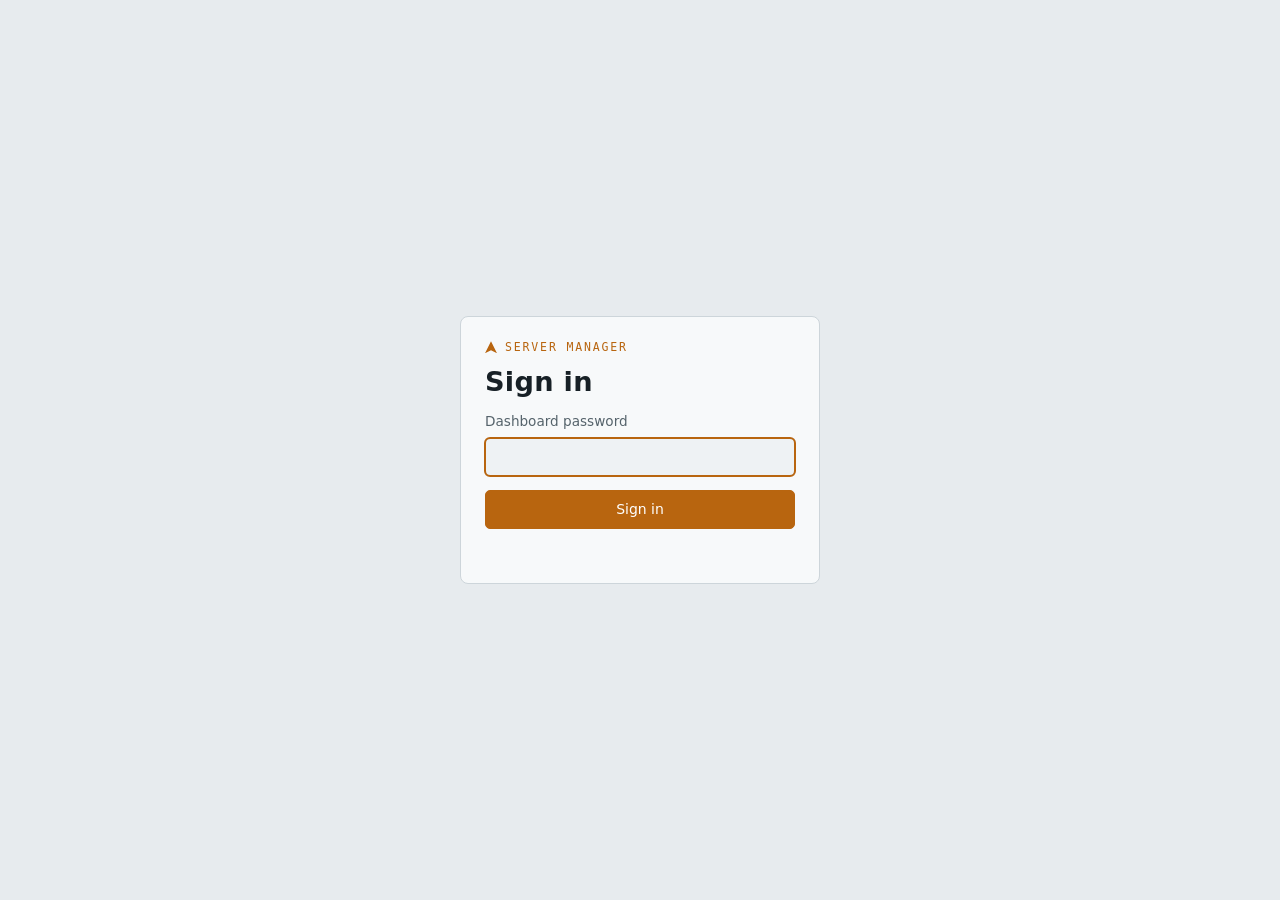
<file: src/wwwroot/login.html>
<!doctype html>
<html lang="en">
<head>
<meta charset="utf-8">
<meta name="viewport" content="width=device-width, initial-scale=1">
<title>Sign in</title>
<link rel="stylesheet" href="app.css">
<style>
  body{display:grid;place-items:center;min-height:100vh;padding-block:24px}
  .login{width:min(360px,100%);background:var(--panel);border:1px solid var(--line);border-radius:8px;padding:24px;display:flex;flex-direction:column;gap:14px}
  .login input{width:100%}
</style>
</head>
<body>
<form class="login" id="f" autocomplete="on">
  <div class="brand"><span class="mark" aria-hidden="true"></span><span>Server manager</span></div>
  <h1>Sign in</h1>
  <label class="field" for="pw">Dashboard password
    <input id="pw" type="password" autocomplete="current-password" required autofocus>
  </label>
  <button class="btn primary" type="submit">Sign in</button>
  <p id="msg" class="form-status err" role="status"></p>
</form>
<script>
document.getElementById("f").addEventListener("submit", async e => {
  e.preventDefault();
  const msg = document.getElementById("msg");
  msg.textContent = "";
  try {
    const r = await fetch("/api/login", { method: "POST", headers: { "Content-Type": "application/json", "X-Manager": "1" },
      body: JSON.stringify({ password: document.getElementById("pw").value }) });
    if (r.ok) { location.href = "/"; return; }
    msg.textContent = (await r.json().catch(() => ({}))).error || "Sign-in failed.";
  } catch { msg.textContent = "Can't reach the manager."; }
});
</script>
</body>
</html>
</file>
<file: src/wwwroot/app.css>
:root{
  color-scheme:light;
  --ground:#e7ebee; --panel:#f7f9fa; --panel-2:#eef2f4; --ink:#172026; --ink-2:#55636b; --line:#cdd5da;
  --accent:#b8650f; --accent-ink:#fff; --accent-soft:#f6e2c8;
  --ok:#2f8f5b; --ok-soft:#d6efe1; --warn:#a96d00; --warn-soft:#f6e8c6; --bad:#c23b33; --bad-soft:#f7d9d6;
  --info:#2f6fae; --log-bg:#f1f4f6; --shadow:0 8px 30px rgba(20,30,40,.18);
  --ch-global:#6b7a83; --ch-faction:#2f8f5b; --ch-alliance:#2f6fae; --ch-server:#c0397a; --ch-private:#7a52c7; --ch-dashboard:#b8650f;
  --display:"Chakra Petch","Segoe UI",system-ui,sans-serif;
  --body:"IBM Plex Sans","Segoe UI",system-ui,sans-serif;
  --mono:"IBM Plex Mono",ui-monospace,Consolas,monospace;
}
@media (prefers-color-scheme: dark){
  :root:not([data-theme="light"]){
    color-scheme:dark;
    --ground:#0d1317; --panel:#141c21; --panel-2:#1a242a; --ink:#e2e8eb; --ink-2:#93a2aa; --line:#27333a;
    --accent:#e9963a; --accent-ink:#1b1206; --accent-soft:#3b2a15;
    --ok:#4cc184; --ok-soft:#173327; --warn:#e6b04a; --warn-soft:#3a2e14; --bad:#ef6a5f; --bad-soft:#3d1c1a;
    --info:#6aa8e6; --log-bg:#0f161a; --shadow:0 10px 40px rgba(0,0,0,.5);
    --ch-global:#9aa7ae; --ch-faction:#4cc184; --ch-alliance:#6aa8e6; --ch-server:#ec6fa9; --ch-private:#a98bf0; --ch-dashboard:#e9963a;
  }
}
:root[data-theme="dark"]{
  color-scheme:dark;
  --ground:#0d1317; --panel:#141c21; --panel-2:#1a242a; --ink:#e2e8eb; --ink-2:#93a2aa; --line:#27333a;
  --accent:#e9963a; --accent-ink:#1b1206; --accent-soft:#3b2a15;
  --ok:#4cc184; --ok-soft:#173327; --warn:#e6b04a; --warn-soft:#3a2e14; --bad:#ef6a5f; --bad-soft:#3d1c1a;
  --info:#6aa8e6; --log-bg:#0f161a; --shadow:0 10px 40px rgba(0,0,0,.5);
  --ch-global:#9aa7ae; --ch-faction:#4cc184; --ch-alliance:#6aa8e6; --ch-server:#ec6fa9; --ch-private:#a98bf0; --ch-dashboard:#e9963a;
}

*{box-sizing:border-box}
[hidden]{display:none!important}
html,body{margin:0}
body{background:var(--ground);color:var(--ink);font:14px/1.5 var(--body);padding-inline:20px;padding-block:0 48px;min-height:100vh}
h1,h2{font-family:var(--display);margin:0;letter-spacing:.01em;text-wrap:balance}
h1{font-size:1.7rem;font-weight:700;line-height:1.1}
h2{font-size:1.05rem;font-weight:600}
.muted{color:var(--ink-2)}
.small{font-size:.82rem}
.mono{font-family:var(--mono)}
.sr-only{position:absolute;width:1px;height:1px;overflow:hidden;clip:rect(0 0 0 0);white-space:nowrap}
button{font:inherit;color:inherit}
:focus-visible{outline:2px solid var(--accent);outline-offset:2px}

/* ---------- top bar */
.topbar{max-width:1280px;margin:0 auto;padding-block:22px 16px;display:flex;gap:20px;align-items:flex-end;justify-content:space-between;flex-wrap:wrap}
.ident{display:flex;flex-direction:column;gap:6px;min-width:0}
.brand{display:flex;align-items:center;gap:8px;font:500 .72rem/1 var(--mono);letter-spacing:.16em;text-transform:uppercase;color:var(--accent)}
.mark{width:12px;height:12px;background:var(--accent);clip-path:polygon(50% 0,100% 100%,50% 75%,0 100%)}
.ident-meta{display:flex;flex-wrap:wrap;gap:6px 14px;align-items:center}
.meta{font:500 .8rem/1 var(--mono);color:var(--ink-2)}
.pill{font:600 .72rem/1 var(--mono);letter-spacing:.08em;text-transform:uppercase;padding:5px 9px 5px 22px;border-radius:999px;position:relative;background:var(--panel-2);color:var(--ink-2)}
.pill::before{content:"";position:absolute;left:9px;top:50%;width:7px;height:7px;margin-top:-3.5px;border-radius:50%;background:currentColor}
.pill[data-state="online"]{background:var(--ok-soft);color:var(--ok)}
.pill[data-state="starting"],.pill[data-state="busy"]{background:var(--warn-soft);color:var(--warn)}
.pill[data-state="starting"]::before,.pill[data-state="busy"]::before{animation:pulse 1.2s infinite}
.pill[data-state="offline"]{background:var(--bad-soft);color:var(--bad)}
.pill[data-state="idle"]{background:var(--panel-2);color:var(--ink-2)}
@keyframes pulse{50%{opacity:.25}}
.controls{display:flex;gap:8px;flex-wrap:wrap}

.btn{border:1px solid var(--line);background:var(--panel);padding:8px 14px;border-radius:5px;cursor:pointer;font-weight:500;white-space:nowrap}
.btn:hover:not(:disabled){border-color:var(--ink-2)}
.btn:disabled{opacity:.45;cursor:not-allowed}
.btn.primary{background:var(--accent);border-color:var(--accent);color:var(--accent-ink)}
.btn.danger{color:var(--bad);border-color:color-mix(in srgb,var(--bad) 45%,var(--line))}
.btn.danger:hover:not(:disabled){background:var(--bad-soft)}
.btn.ghost{background:transparent}
.btn.sm{padding:4px 9px;font-size:.82rem}
.link{background:none;border:0;padding:0;color:var(--accent);cursor:pointer;font-size:.85rem;text-decoration:underline;text-underline-offset:2px}

/* ---------- job bar */
.jobbar{max-width:1280px;margin:0 auto 14px;background:var(--panel);border:1px solid var(--line);border-left:3px solid var(--warn);border-radius:6px;padding:10px 14px;display:flex;flex-direction:column;gap:6px}
.jobbar[data-state="succeeded"]{border-left-color:var(--ok)}
.jobbar[data-state="failed"]{border-left-color:var(--bad)}
.jobbar-head{display:flex;gap:10px;align-items:baseline;flex-wrap:wrap}
.job-state{font:600 .7rem/1 var(--mono);letter-spacing:.08em;text-transform:uppercase;color:var(--warn)}
.jobbar[data-state="succeeded"] .job-state{color:var(--ok)}
.jobbar[data-state="failed"] .job-state{color:var(--bad)}
.job-last{font-size:.8rem;color:var(--ink-2);white-space:nowrap;overflow:hidden;text-overflow:ellipsis}
.job-output{margin:0;max-height:260px;overflow:auto;background:var(--log-bg);border-radius:4px;padding:10px;font:400 .78rem/1.5 var(--mono);white-space:pre-wrap}

/* ---------- tabs */
.tabs{max-width:1280px;margin:0 auto;display:flex;gap:2px;border-bottom:1px solid var(--line);overflow-x:auto}
.tabs button{background:none;border:0;border-bottom:2px solid transparent;padding:10px 14px;cursor:pointer;color:var(--ink-2);font-weight:500;white-space:nowrap}
.tabs button[aria-selected="true"]{color:var(--ink);border-bottom-color:var(--accent)}
main{max-width:1280px;margin:0 auto;padding-top:18px}
.view{display:flex;flex-direction:column;gap:16px}

/* ---------- panels */
.panel{background:var(--panel);border:1px solid var(--line);border-radius:6px;padding:16px;display:flex;flex-direction:column;gap:12px;min-width:0}
.panel-head{display:flex;justify-content:space-between;align-items:center;gap:12px;flex-wrap:wrap}
.cols{display:grid;grid-template-columns:minmax(0,1.6fr) minmax(0,1fr);gap:16px;align-items:start}
.col-main,.col-side{display:flex;flex-direction:column;gap:16px;min-width:0}
@media (max-width:900px){.cols{grid-template-columns:1fr}}

.metrics{display:grid;grid-template-columns:repeat(auto-fit,minmax(170px,1fr));gap:1px;background:var(--line);border:1px solid var(--line);border-radius:6px;overflow:hidden}
.metric{background:var(--panel);padding:14px 16px;display:flex;flex-direction:column;gap:4px;min-width:0}
.metric .k{font:500 .68rem/1 var(--mono);letter-spacing:.12em;text-transform:uppercase;color:var(--ink-2)}
.metric .v{font:600 1.5rem/1.15 var(--display);font-variant-numeric:tabular-nums;white-space:nowrap;overflow:hidden;text-overflow:ellipsis}
.metric .s{font-size:.78rem;color:var(--ink-2);white-space:nowrap;overflow:hidden;text-overflow:ellipsis}
.metric .v.good{color:var(--ok)} .metric .v.meh{color:var(--warn)} .metric .v.bad{color:var(--bad)}

/* players */
.players{display:flex;flex-direction:column}
.player{display:grid;grid-template-columns:minmax(0,1fr) auto;gap:10px;align-items:center;padding:10px 0;border-top:1px solid var(--line)}
.player:first-child{border-top:0;padding-top:0}
.player .who{display:flex;flex-direction:column;gap:2px;min-width:0}
.player .name{font-weight:600;overflow:hidden;text-overflow:ellipsis;white-space:nowrap}
.player .sub{font:400 .78rem/1.3 var(--mono);color:var(--ink-2);overflow:hidden;text-overflow:ellipsis;white-space:nowrap}
.player .acts{display:flex;gap:6px}
.empty{color:var(--ink-2);padding:6px 0}

.inline-form{display:flex;gap:8px;align-items:center}
.inline-form input{flex:1;min-width:0}
input[type=text],input[type=search],select{background:var(--panel-2);border:1px solid var(--line);color:var(--ink);border-radius:5px;padding:8px 10px;font:inherit}
input:focus,select:focus{outline:2px solid var(--accent);outline-offset:-1px}
.form-status{margin:0;font-size:.82rem;min-height:1.2em;color:var(--ink-2)}
.form-status.err{color:var(--bad)}

.activity{list-style:none;margin:0;padding:0;display:flex;flex-direction:column;gap:8px;max-height:420px;overflow:auto}
.activity li{display:grid;grid-template-columns:58px 10px 1fr;gap:8px;align-items:baseline;font-size:.88rem}
.activity time{font:400 .75rem/1 var(--mono);color:var(--ink-2)}
.activity .dot{width:8px;height:8px;border-radius:50%;background:var(--ink-2);align-self:center}
.activity .join .dot{background:var(--ok)} .activity .leave .dot{background:var(--ink-2)} .activity .server .dot{background:var(--accent)}

/* console + log */
.chips{display:flex;gap:6px;flex-wrap:wrap}
.chip{font:500 .78rem/1 var(--mono);padding:6px 9px;border:1px solid var(--line);background:var(--panel-2);border-radius:4px;cursor:pointer}
.console-out{background:var(--log-bg);border-radius:5px;padding:12px;height:260px;overflow:auto;font-size:.8rem;line-height:1.5;white-space:pre-wrap;word-break:break-word}
.console-out .cmd{color:var(--accent);font-weight:500;margin-top:8px}
.console-out .cmd:first-child{margin-top:0}
.console-out .err{color:var(--bad)}
.prompt{color:var(--accent);font-weight:600}
.log-tools{display:flex;gap:8px;align-items:center;flex-wrap:wrap}
.log-tools input[type=search]{width:170px;padding:6px 9px}
.seg{display:inline-flex;border:1px solid var(--line);border-radius:5px;overflow:hidden}
.seg button{background:var(--panel);border:0;border-left:1px solid var(--line);padding:6px 10px;cursor:pointer;font-size:.82rem;color:var(--ink-2)}
.seg button:first-child{border-left:0}
.seg button[aria-pressed="true"]{background:var(--accent-soft);color:var(--ink);font-weight:500}
.check{display:inline-flex;gap:6px;align-items:center;font-size:.85rem;color:var(--ink-2);cursor:pointer}
.log{background:var(--log-bg);border-radius:5px;padding:10px 12px;height:460px;overflow:auto;font-size:.76rem;line-height:1.55}
.log.short{height:380px}
.log .ln{white-space:pre-wrap;word-break:break-word}
.log .ln.error{color:var(--bad)} .log .ln.warn{color:var(--warn)} .log .ln.player{color:var(--info)}
.log .ln.routine{color:var(--ink-2);opacity:.75} .log .ln.system{color:var(--accent);margin-block:6px}
.log .ln .t{color:var(--ink-2);margin-right:8px}

/* maintenance */
.tasks{display:grid;grid-template-columns:repeat(auto-fit,minmax(320px,1fr));gap:16px}
.task dl{display:grid;grid-template-columns:auto 1fr;gap:6px 14px;margin:0;font-size:.88rem}
.task dt{color:var(--ink-2)}
.task dd{margin:0;font-variant-numeric:tabular-nums}
.task .row{display:flex;gap:8px;align-items:center;flex-wrap:wrap;justify-content:space-between}
.switch{display:inline-flex;align-items:center;gap:8px;cursor:pointer;font-size:.88rem}
.switch input{appearance:none;width:34px;height:20px;border-radius:999px;background:var(--line);position:relative;cursor:pointer;margin:0;transition:background .15s}
.switch input::after{content:"";position:absolute;top:3px;left:3px;width:14px;height:14px;border-radius:50%;background:#fff;transition:transform .15s}
.switch input:checked{background:var(--ok)}
.switch input:checked::after{transform:translateX(14px)}

/* tables */
.table-wrap{overflow-x:auto}
table{width:100%;border-collapse:collapse;font-size:.88rem}
th,td{text-align:left;padding:8px 10px;border-bottom:1px solid var(--line);vertical-align:top}
th{font:500 .68rem/1.2 var(--mono);letter-spacing:.1em;text-transform:uppercase;color:var(--ink-2)}
td.n,th.n{text-align:right;font-variant-numeric:tabular-nums}
td.mono{font-size:.82rem;word-break:break-all}
tr.section td{font:600 .78rem/1 var(--mono);letter-spacing:.08em;color:var(--accent);padding-top:16px;border-bottom:0}
.tag{font:500 .7rem/1 var(--mono);padding:3px 7px;border-radius:3px;background:var(--panel-2);color:var(--ink-2);white-space:nowrap}
.tag.manual{background:var(--accent-soft);color:var(--ink)}
.tag.pre-restore{background:var(--warn-soft);color:var(--ink)}
.paths{margin:0;display:flex;flex-direction:column;gap:10px}
.paths dt{font:500 .68rem/1 var(--mono);letter-spacing:.1em;text-transform:uppercase;color:var(--ink-2)}
.paths dd{margin:2px 0 0;font:400 .8rem/1.4 var(--mono);word-break:break-all}

/* dialogs */
dialog{border:1px solid var(--line);border-radius:8px;background:var(--panel);color:var(--ink);padding:0;width:min(460px,calc(100vw - 32px));box-shadow:var(--shadow)}
dialog::backdrop{background:rgba(5,10,14,.55)}
.dlg{padding:20px;display:flex;flex-direction:column;gap:14px}
.dlg p{margin:0}
.dlg-actions{display:flex;justify-content:flex-end;gap:8px}
.warn-pick{border:1px solid var(--line);border-radius:5px;padding:10px 12px;display:flex;gap:14px;flex-wrap:wrap;margin:0}
.warn-pick legend{font-size:.8rem;color:var(--ink-2);padding:0 4px}
.warn-pick label{display:inline-flex;gap:6px;align-items:center;cursor:pointer}
.field{display:flex;flex-direction:column;gap:6px;font-size:.85rem;color:var(--ink-2)}
.field input,.field select{color:var(--ink)}

.toast{position:fixed;left:50%;bottom:calc(24px + env(safe-area-inset-bottom,0px));transform:translateX(-50%);background:var(--ink);color:var(--ground);padding:10px 16px;border-radius:6px;box-shadow:var(--shadow);font-size:.9rem;max-width:calc(100vw - 32px);z-index:10}
.toast.err{background:var(--bad);color:#fff}

@media (prefers-reduced-motion:reduce){*{animation:none!important;transition:none!important}}

/* known players + bans */
.known{display:flex;flex-direction:column;gap:6px;max-height:300px;overflow:auto}
.known .kp{display:grid;grid-template-columns:minmax(0,1fr) auto;gap:8px;font-size:.88rem;align-items:baseline}
.known .kp .n{overflow:hidden;text-overflow:ellipsis;white-space:nowrap}
.known .kp .f{font:400 .75rem/1 var(--mono);color:var(--ink-2)}
.known .kp.on .n::before{content:"";display:inline-block;width:7px;height:7px;border-radius:50%;background:var(--ok);margin-right:7px;vertical-align:1px}
.ban{display:grid;grid-template-columns:minmax(0,1fr) auto;gap:8px;align-items:center;font-size:.85rem;padding:4px 0}
.player .acts{flex-wrap:wrap;justify-content:flex-end}

/* remote access */
.remote-chip{font:500 .78rem/1 var(--mono);color:var(--ink-2);text-decoration:none;display:inline-flex;align-items:center;gap:6px}
.remote-chip::before{content:"";width:7px;height:7px;border-radius:50%;background:var(--ink-2)}
.remote-chip[data-on="true"]{color:var(--ok)}
.remote-chip[data-on="true"]::before{background:var(--ok)}
.remote-chip:hover{text-decoration:underline;text-underline-offset:2px}
.remote-body{display:flex;flex-direction:column;gap:10px}
.addr{display:flex;align-items:center;gap:8px;background:var(--panel-2);border:1px solid var(--line);border-radius:5px;padding:8px 10px}
.addr a{font:500 .95rem/1.2 var(--mono);color:var(--ink);text-decoration:none;flex:1;min-width:0;overflow:hidden;text-overflow:ellipsis;white-space:nowrap}
.addr a:hover{color:var(--accent)}
.addr.off a{color:var(--ink-2)}
.remote-body .row{display:flex;gap:8px;align-items:center;justify-content:space-between;flex-wrap:wrap}

/* chat */
.chat{list-style:none;margin:0;padding:10px 12px;background:var(--log-bg);border-radius:5px;display:flex;flex-direction:column;gap:6px;max-height:320px;min-height:120px;overflow:auto}
.chat li{display:grid;grid-template-columns:52px minmax(0,1fr);gap:10px;font-size:.88rem;line-height:1.4}
.chat time{font:400 .74rem/1.6 var(--mono);color:var(--ink-2)}
.chat .who{font-weight:600}
.chat .to{font:500 .7rem/1 var(--mono);color:var(--ink-2);margin-left:6px;letter-spacing:.04em}
.chat .dashboard .who{color:var(--accent)}
.chat .empty{grid-template-columns:1fr;color:var(--ink-2)}

/* chat channels */
.chat li{border-left:3px solid var(--ch,var(--ch-global));padding-left:9px}
.chat li.empty{border-left:0;padding-left:0}
.chat .badge{display:inline-block;font:600 .64rem/1 var(--mono);letter-spacing:.06em;text-transform:uppercase;padding:3px 6px;border-radius:3px;margin-left:8px;vertical-align:1px;color:var(--ch);background:color-mix(in srgb,var(--ch) 14%,transparent)}
.chat .who{color:var(--ink)}
.ch-global{--ch:var(--ch-global)} .ch-faction{--ch:var(--ch-faction)} .ch-alliance{--ch:var(--ch-alliance)}
.ch-server{--ch:var(--ch-server)} .ch-private{--ch:var(--ch-private)} .ch-dashboard{--ch:var(--ch-dashboard)} .ch-other{--ch:var(--ch-global)}
.chat .ch-dashboard .who,.chat .ch-private.dashboard .who{color:var(--ch-dashboard)}
.chat-legend{display:flex;flex-wrap:wrap;gap:4px 12px;font-size:.76rem;color:var(--ink-2)}
.chat-legend span{display:inline-flex;align-items:center;gap:5px}
.chat-legend span::before{content:"";width:9px;height:9px;border-radius:2px;background:var(--ch)}
/* known players: last seen + never spawned */
.known .kp{grid-template-columns:minmax(0,1fr) auto;row-gap:1px}
.known .kp-sub{grid-column:1 / -1;font:400 .74rem/1.3 var(--mono);color:var(--ink-2)}
.known .kp-head{margin-top:8px;padding-top:8px;border-top:1px solid var(--line);font:600 .68rem/1 var(--mono);letter-spacing:.1em;text-transform:uppercase;color:var(--warn)}
.known .kp.pending .n{color:var(--ink-2)}

/* ---------- setup banner + settings forms */
.setup-banner{max-width:1280px;margin:0 auto 12px;display:flex;gap:12px;align-items:center;justify-content:space-between;flex-wrap:wrap;
  background:var(--warn-soft);border:1px solid color-mix(in srgb,var(--warn) 40%,var(--line));border-radius:6px;padding:10px 14px;font-size:.9rem}
.subtabs{display:flex;gap:6px;flex-wrap:wrap}
.subtabs button{border:1px solid var(--line);background:var(--panel);padding:7px 13px;border-radius:999px;cursor:pointer;font-size:.88rem;color:var(--ink-2)}
.subtabs button[aria-selected="true"]{background:var(--accent-soft);border-color:color-mix(in srgb,var(--accent) 50%,var(--line));color:var(--ink);font-weight:500}
.sub{display:flex;flex-direction:column;gap:16px}
.form{display:flex;flex-direction:column;gap:14px}
.fset{border:1px solid var(--line);border-radius:6px;padding:12px 14px;margin:0;display:flex;flex-direction:column;gap:10px;min-width:0}
.fset legend{font:600 .7rem/1 var(--mono);letter-spacing:.1em;text-transform:uppercase;color:var(--accent);padding:0 6px}
details.fset summary{cursor:pointer;font:600 .7rem/1 var(--mono);letter-spacing:.1em;text-transform:uppercase;color:var(--accent)}
.fgrid{display:grid;grid-template-columns:repeat(auto-fill,minmax(230px,1fr));gap:12px 16px}
.field.wide{grid-column:1 / -1}
.field small,.fset small{font-size:.76rem;color:var(--ink-2);line-height:1.35}
.field input,.field select{width:100%}
input[type=number],input[type=time],input[type=password]{background:var(--panel-2);border:1px solid var(--line);color:var(--ink);border-radius:5px;padding:8px 10px;font:inherit}
.req{color:var(--bad)}
.pw-row{display:flex;gap:6px;align-items:center}
.pw-row input{flex:1;min-width:0}
.form-actions{display:flex;gap:8px;align-items:center;justify-content:flex-end;flex-wrap:wrap}
.form-actions .form-status{margin-right:auto}
.form-actions.sticky{position:sticky;bottom:0;background:var(--panel);padding-block:10px 2px;border-top:1px solid var(--line)}
.checklist{list-style:none;margin:0;padding:0;display:flex;gap:6px 18px;flex-wrap:wrap;font-size:.88rem}
.checklist .ok{color:var(--ok)} .checklist .todo{color:var(--warn);font-weight:500}
.days{display:grid;grid-template-columns:repeat(7,minmax(90px,1fr));gap:8px;overflow-x:auto}
.day{display:flex;flex-direction:column;gap:4px;font:600 .74rem/1 var(--mono);color:var(--ink-2)}
.checks,.systems{display:flex;flex-wrap:wrap;gap:6px 16px}
.found{display:flex;flex-direction:column;gap:4px;margin-top:4px}
.found .chip{text-align:left;word-break:break-all}
.tag.warn{background:var(--warn-soft);color:var(--warn)}
.btn-row{display:inline-flex;gap:6px;flex-wrap:wrap}
.admin-rows{display:flex;flex-direction:column;gap:8px}
.admin-row{display:grid;grid-template-columns:minmax(150px,1fr) 130px minmax(140px,1.4fr) auto auto;gap:8px;align-items:center}
@media (max-width:760px){.admin-row{grid-template-columns:1fr 1fr}.days{grid-template-columns:repeat(4,1fr)}}

/* v2.1: role picker, admin names, update banner */
.role-link{background:none;border:0;padding:0;font:inherit;color:var(--ink-2);cursor:pointer;text-decoration:underline dotted;text-underline-offset:3px}
.role-link:hover{color:var(--ink)}
.role-link.perm-3,.role-link.perm-6{color:var(--info)}
.role-link.perm-9{color:var(--accent)}
.known .role-pick{font:inherit;font-size:.74rem;padding:1px 4px;border-radius:4px}
.known .kp .f{display:inline-flex;align-items:baseline;gap:4px;flex-wrap:wrap;justify-content:flex-end}
.admin-row{grid-template-columns:minmax(220px,1.3fr) 130px minmax(140px,1.2fr) auto auto}
.aid{display:flex;flex-direction:column;gap:3px;min-width:0}
.aname{font-size:.78rem;line-height:1.2;overflow:hidden;text-overflow:ellipsis;white-space:nowrap}
.aname .err{color:var(--bad)}
.setup-banner.update{background:var(--ok-soft);border-color:color-mix(in srgb,var(--ok) 40%,var(--line))}
a.btn{text-decoration:none;color:inherit;display:inline-block}

.paths.about-dl dd{font-family:var(--body);font-size:.88rem;word-break:normal}

/* decay warnings */
.decay{display:flex;flex-direction:column;gap:8px}
.decay .dk{display:grid;grid-template-columns:minmax(0,1fr) auto;gap:2px 8px;padding-left:9px;border-left:3px solid var(--line)}
.decay .dk .n{font-weight:500;overflow:hidden;text-overflow:ellipsis;white-space:nowrap}
.decay .dk .t{font:600 .78rem/1.4 var(--mono);color:var(--ink-2)}
.decay .dk .kp-sub{grid-column:1 / -1;font:400 .74rem/1.3 var(--mono);color:var(--ink-2)}
.decay .dk.near{border-left-color:var(--warn)} .decay .dk.near .t{color:var(--warn)}
.decay .dk.soon,.decay .dk.over{border-left-color:var(--bad)} .decay .dk.soon .t,.decay .dk.over .t{color:var(--bad)}

.say-mode{max-width:44%}
.tag.ok{background:var(--ok-soft);color:var(--ok)}
</file>
